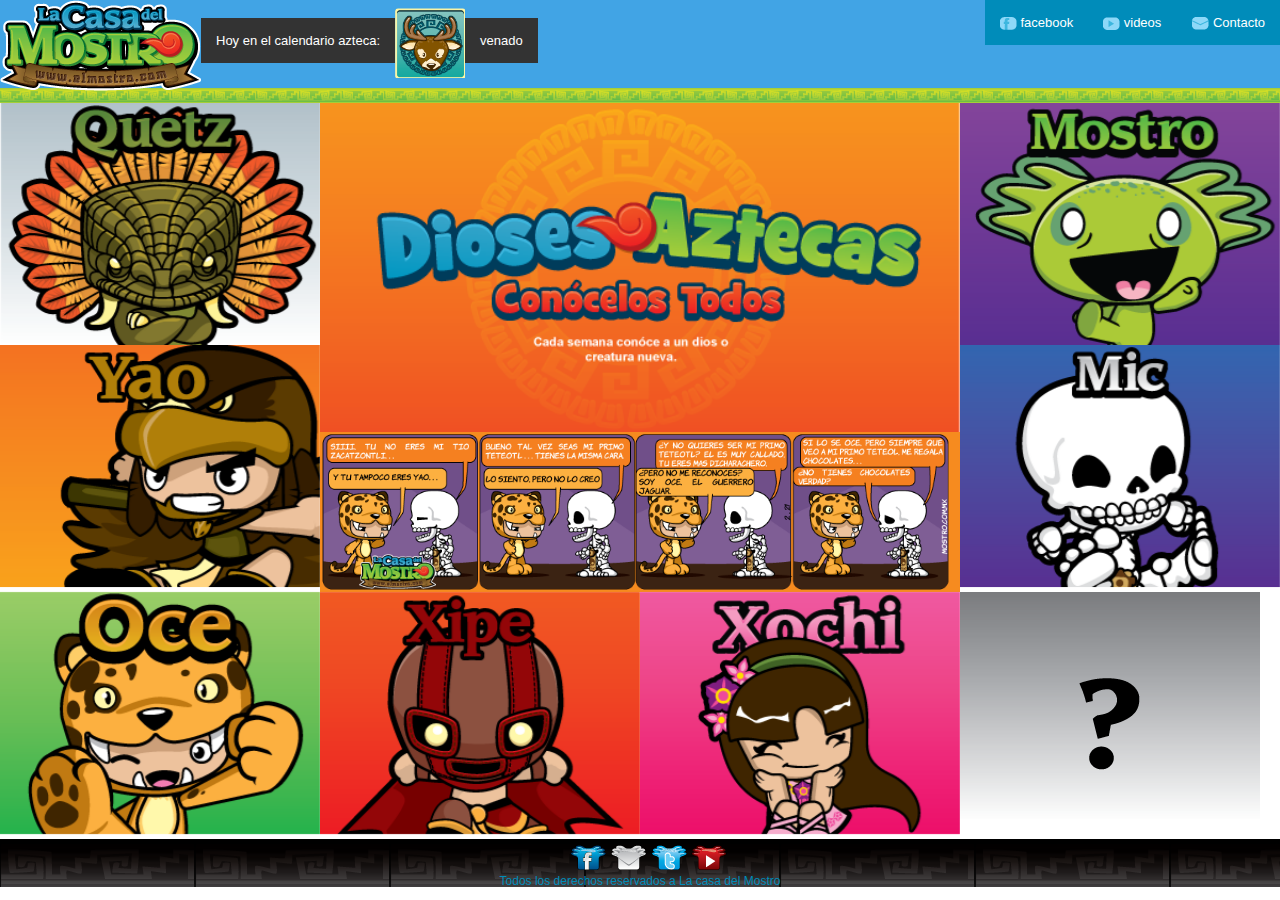
<file: mostro.html>
<!DOCTYPE html>
<html lang="en">
<head>
	<meta charset="UTF-8">
	<title>La Casa del Mostro</title>
	<link rel="stylesheet" href="css/normalize.css">
	<link rel="stylesheet" href="css/foundation.css">
	<link rel="stylesheet" href="css/estilos.css">
	<script src="js/vendor/modernizr.js"></script>
	<script src="js/fecha.js"></script>
</head>
<body onload="fecha()">

	    <!-- Barra de Navegacion -->
   
	  <nav class="top-bar" data-topbar data-options="sticky_on: large">
	    <ul class="title-area">
	      <li class="name">

	        <img id="logo" src="img/logo_ok_mostro.png">
	      </li>
	      <li class="toggle-topbar menu-icon"><a href="#">Menu</a></li>
	    </ul>
	
	  <section class="top-bar-section">
	    <!-- Right Nav Section -->
	    <ul class="right">

	    	<li class="active"> <a href="https://www.facebook.com/La.Casa.del.Mostro"> <img src="img/mini_btn_fb.png"> facebook </a>
	    	</li>
	      <li class="active"><a href="#" data-reveal-id="videoModal"> <img src="img/mini_btn_videos.png"> videos </a>
				<div id="videoModal" class="reveal-modal large" data-reveal>
				  <h2>La Serie Animada de La Casa del Mostro</h2>
				  <div class="flex-video" widescreen>
				    <iframe width="400" height="225" src="http://www.youtube.com/embed/nSLpIAxG6Pw?rel=0"  frameborder="0" allowfullscreen> </iframe>
				  </div>
				  <a class="close-reveal-modal">&#215;</a>
				</div>
	      </li>
	          <li class="active"><a href="#" data-reveal-id="myModal"> <img src="img/mini_btn_mail.png"> Contacto</a>
					<div id="myModal" class="reveal-modal" data-reveal>
					  <form action="MAILTO:mostro@mostro.com.mx"  method="post">
							  <div class="row">
							    <div class="large-12 columns">
							      <label>Correo
							        <input type="text" placeholder="Escribe tu correo" />
							      </label>
							    </div>
							  </div>
							  <div class="row">
							    <div class="large-6 columns">
							      <label>Nombre
							        <input type="text" placeholder="Nombre" />
							      </label>
							    </div>
							    <div class="large-6 columns">
							      <label>Apellido 
							        <input type="text" placeholder="Apellido " />
							      </label>
							    </div>							
							  </div>
							  <div class="row">
							    <div class="large-12 columns">
							      <label>Tema
							        <select>
							          <option value="Sitio Web">Sitio Web</option>
							          <option value="Ayuda">Ayuda</option>
							          <option value="Licencia">Licencia</option>
							          <option value="Saludo">Saludo</option>
							        </select>
							      </label>
							    </div>
							  </div>
							  <div class="row">
							    <div class="large-12 columns">
							      <label>Mensaje
							        <textarea placeholder="Envianos tu mensaje"></textarea>
							      </label>
							    </div>
							    <a href="" class="round button">Enviar</a>
							  </div>
							</form>
					  <a class="close-reveal-modal">&#215;</a>
					</div>
	          </li>
	    </ul>
	
	    <!-- Left Nav Section --> 
	    <div class="aztecdate">
	      <ul class="date">
	      <li><a>Hoy en el calendario azteca:</a></li>
	      <li><img  src="" id="horoscopo"/></li>
	      <li><a id ="fecha"></a></li>
	      </ul>
	    </div>
	  </section>

	
	</nav>
	<div id="grecas"></div>
 <!-- Termina Barra de Navegacion -->

  <!-- Contenido -->
  <div class="row">
  <div class="hide-for-small hide-for-medium large-3 columns" > 
<!--  QUETZ -->
  	<div class="card">
 		
 	 			<img class="face front" src="img/thumb_quetz.png"> 	
 	 			<img class="face espalda"src="img/thumb_quetz_back.png">
 	 
  	</div>
<!--  YAO-->
	<div class="card">
	 	<img class="face front" src="img/thumb_yao.png">
  		<img class="face espalda"src="img/thumb_yao_back.png">
  	</div>
<!-- MAIN PAGE -->
  </div>

  <div class="small-12 large-6 columns" data-equalizer-watch>
  	    <img id="d1" src="img/thumb_main_home.png" alt="Conoce a los dioses" /> 

  	<ul class="clearing-thumbs comic" data-clearing>
  	  <li><a href="img/1021_mostro.png"><img src="img/1021_mostro.png"></a></li>
  	</ul>
  </div>

  <div class="small-12 large-3 columns " data-equalizer-watch>
<!-- MOSTRO -->
<div class="card">
    <img class="face front" src="img/thumb_mostro.png">
  	<img class="face espalda"src="img/thumb_mostro_back.png">
</div>
<!-- MIC -->
<div class="card">
  	<img class="face front" src="img/thumb_mic.png">
 	<img class="face espalda"src="img/thumb_mic_back.png">
 </div>
  	
  </div>
</div>
<div class="row" data-equalizer>
  <div class="small-12 large-3 columns" data-equalizer-watch>
<!-- OCE -->
	<div class="card">
  		<img class="face front" src="img/thumb_oce.png">
		<img class="face espalda"src="img/thumb_oce_back.png">
 	</div>
 </div>
  <div class="small-12 large-3 columns" data-equalizer-watch>
<!-- XIPE -->
	<div class="card">
   	    <img class="face" src="img/thumb_xipe.png">
		<img class="face espalda"src="img/thumb_xipe_back.png">
 	</div>

  </div>
  <div class="small-12 large-3 columns " data-equalizer-watch>
<!-- XOCHI -->
		<div class="card">
  			<img class="face" src="img/thumb_xochi.png">
  			<img class="face espalda"src="img/thumb_xochi_back.png">
		</div>
 </div>
  <div class="small-12 large-3 columns " data-equalizer-watch><p><img src="img/thumb_prox.png"></p></div>
</div>

<footer>
	<div class="social">
	<ul>
		<li>
			<a href="https://www.facebook.com/La.Casa.del.Mostro"><img src="img/btn_fb_mostro.png"></a>
		</li>
		<li>
			<a href="mailto:mostro@mostro.com.mx"><img src="img/btn_mail_mostro.png">
			</a>
		</li>
		<li>
			<a href="https://www.twitter.com/el_mostro"><img src="img/btn_twitter_mostro.png"></a>
		</li>
		<li>
			<a href="https://www.youtube.com/user/casadelmostro"><img src="img/btn_youtube_mostro.png"></a>

		</li>
	</ul>
	<a href=""> Todos los derechos reservados a La casa del Mostro</a>
	</div>
	
</footer>
<script src="js/vendor/jquery.js"></script>
    <script src="js/foundation.min.js"></script>
    <script>
      $(document).foundation();
    </script>
</body>
</html>
</file>
<file: css/estilos.css>
/* normalize.css v3.0.0 | MIT License | git.io/normalize */
html{font-family:sans-serif;-ms-text-size-adjust:100%;-webkit-text-size-adjust:100%}body{margin:0}article,aside,details,figcaption,figure,footer,header,hgroup,main,nav,section,summary{display:block}audio,canvas,progress,video{display:inline-block;vertical-align:baseline}audio:not([controls]){display:none;height:0}[hidden],template{display:none}a{background:transparent;}a:active,a:hover{outline:0}abbr[title]{border-bottom:1px dotted}b,strong{font-weight:bold}dfn{font-style:italic}h1{font-size:2em;margin:.67em 0}mark{background:#ff0;color:#000}small{font-size:80%}sub,sup{font-size:75%;line-height:0;position:relative;vertical-align:baseline}sup{top:-.5em}sub{bottom:-.25em}img{border:0}svg:not(:root){overflow:hidden}figure{margin:1em 40px}hr{-moz-box-sizing:content-box;-webkit-box-sizing:content-box;-moz-box-sizing:content-box;box-sizing:content-box;height:0}pre{overflow:auto}code,kbd,pre,samp{font-family:monospace,monospace;font-size:1em}button,input,optgroup,select,textarea{color:inherit;font:inherit;margin:0}button{overflow:visible}button,select{text-transform:none}button,html input[type="button"],input[type="reset"],input[type="submit"]{-webkit-appearance:button;cursor:pointer}button[disabled],html input[disabled]{cursor:default}button::-moz-focus-inner,input::-moz-focus-inner{border:0;padding:0}input{line-height:normal}input[type="checkbox"],input[type="radio"]{-webkit-box-sizing:border-box;-moz-box-sizing:border-box;box-sizing:border-box;padding:0}input[type="number"]::-webkit-inner-spin-button,input[type="number"]::-webkit-outer-spin-button{height:auto}input[type="search"]{-webkit-appearance:textfield;-moz-box-sizing:content-box;-webkit-box-sizing:content-box;-webkit-box-sizing:content-box;-moz-box-sizing:content-box;box-sizing:content-box}input[type="search"]::-webkit-search-cancel-button,input[type="search"]::-webkit-search-decoration{-webkit-appearance:none}fieldset{border:1px solid #c0c0c0;margin:0 2px;padding:.35em .625em .75em}legend{border:0;padding:0}textarea{overflow:auto}optgroup{font-weight:bold}table{border-collapse:collapse;border-spacing:0}td,th{padding:0}@import url("http://fonts.googleapis.com/css?family=PatuaOne");
body{background:#fff;font-family:'Patua One' cursive}footer{background:#000;background-image:url("../img/botton_barra_negra.png");text-align:center;font-size:12px}.aztecdate{padding-top:18px}.columns{padding-left:0;padding-right:0}.comic{background:#f68b1f}.row{max-width:100%}.top-bar{background:#41a4e5;height:88px;border-bottom:10px}.card{-webkit-transform-style:preserve-3d;-webkit-transition:1s;position:relative;-o-transform-style:preserve-3d;-ms-transform-style:preserve-3d;-moz-transform-style:preserve-3d;-webkit-transform-style:preserve-3d;-o-transition:1s;-ms-transition:1s;-moz-transition:1s;-webkit-transition:1s}.face{-webkit-backface-visibility:hidden;-ms-backface-visibility:hidden;-moz-backface-visibility:hidden;-webkit-backface-visibility:hidden;width:100%}.card:hover{-webkit-transform:rotateY(180deg);-o-transform:rotateY(180deg);-ms-transform:rotateY(180deg);-moz-transform:rotateY(180deg);-webkit-transform:rotateY(180deg)}.date ul{display:list-item}.front{width:100%}.espalda{-webkit-transform:rotateY(180deg);background:-o-linear-gradient(#808080, #fff);background:-ms-linear-gradient(#808080, #fff);background:-moz-linear-gradient(#808080, #fff);background:-webkit-linear-gradient(#808080, #fff);position:absolute;text-align:center;top:0;-o-transform:rotateY(180deg);-ms-transform:rotateY(180deg);-moz-transform:rotateY(180deg);-webkit-transform:rotateY(180deg);width:100%}.social ul{padding-top:5px;margin-bottom:5px}.social ul li{display:inline}.top-bar-section ul li{background:none}#horoscopo{width:70px;position:relative;top:-10px}#d1{width:100%}#grecas{background:rgba(49,168,49,0.43);background-image:url("../img/top_frame_grecas.png");height:15px}#nombre{color:#008000;font-family:'Patua One' cursive;font-size:48px;text-shadow:3px 3px 3px #000,5px 5px 5px #000}.contain-to-grid .top-bar{max-width:100%}
</file>
